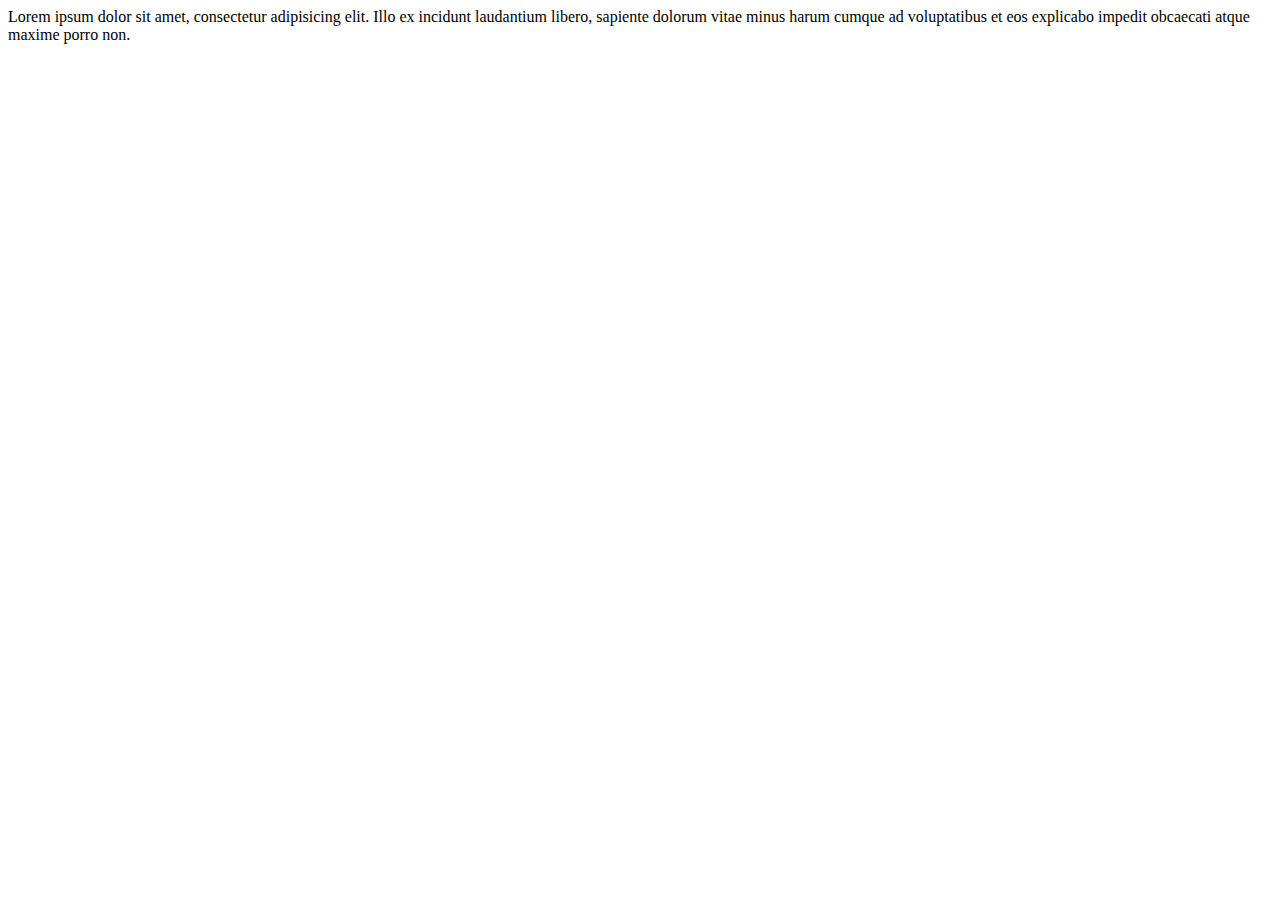
<file: index.html>
<!DOCTYPE html>
<html lang="en">
<head>
    <meta charset="UTF-8">
    <meta http-equiv="X-UA-Compatible" content="IE=edge">
    <meta name="viewport" content="width=device-width, initial-scale=1.0">
    <title>Document</title>
</head>
<body>

    <div>Lorem ipsum dolor sit amet, consectetur adipisicing elit. Illo ex incidunt laudantium libero, sapiente dolorum vitae minus harum cumque ad voluptatibus et eos explicabo impedit obcaecati atque maxime porro non.</div>
    
    <script src="js/libs/lib.js"></script>
    <script src="js/081.js"></script>
</body>
</html>
</file>
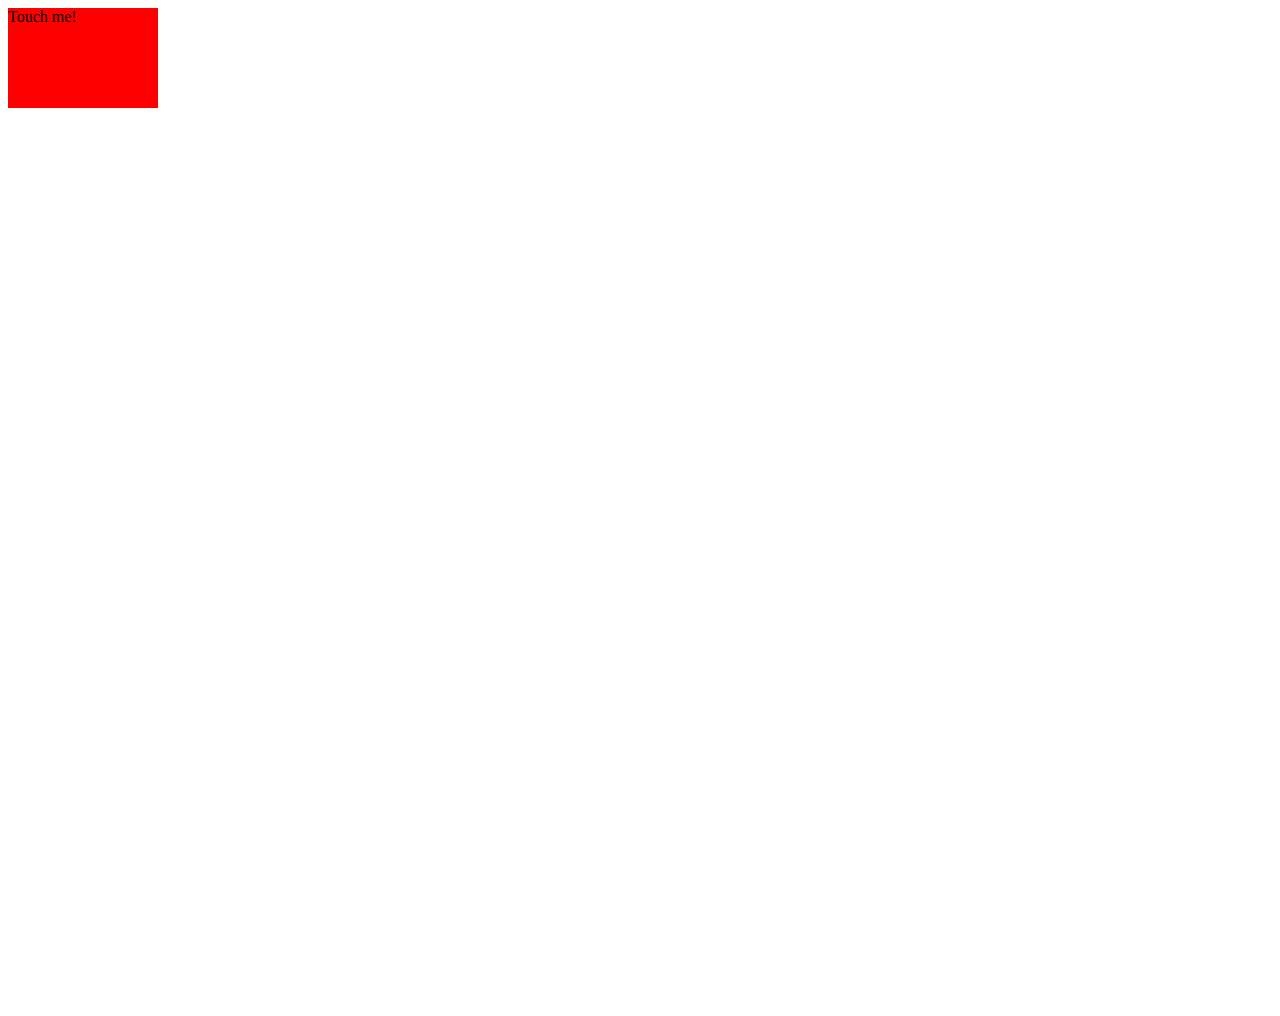
<file: 034.html>
<!DOCTYPE html>
<html lang="en">
<head>
    <meta charset="UTF-8">
    <meta http-equiv="X-UA-Compatible" content="IE=edge">
    <meta name="viewport" content="width=device-width, initial-scale=1.0">
    <title>Document</title>
    
    <style>
        body {
            height: 1000px;
        }
        .box {
            width: 150px;
            height: 100px;
            background-color: red;
        }
    </style>

</head>
<body>
    
    <div class="box">Touch me!</div>

    <script src="js/script.js"></script>
</body>
</html>
</file>
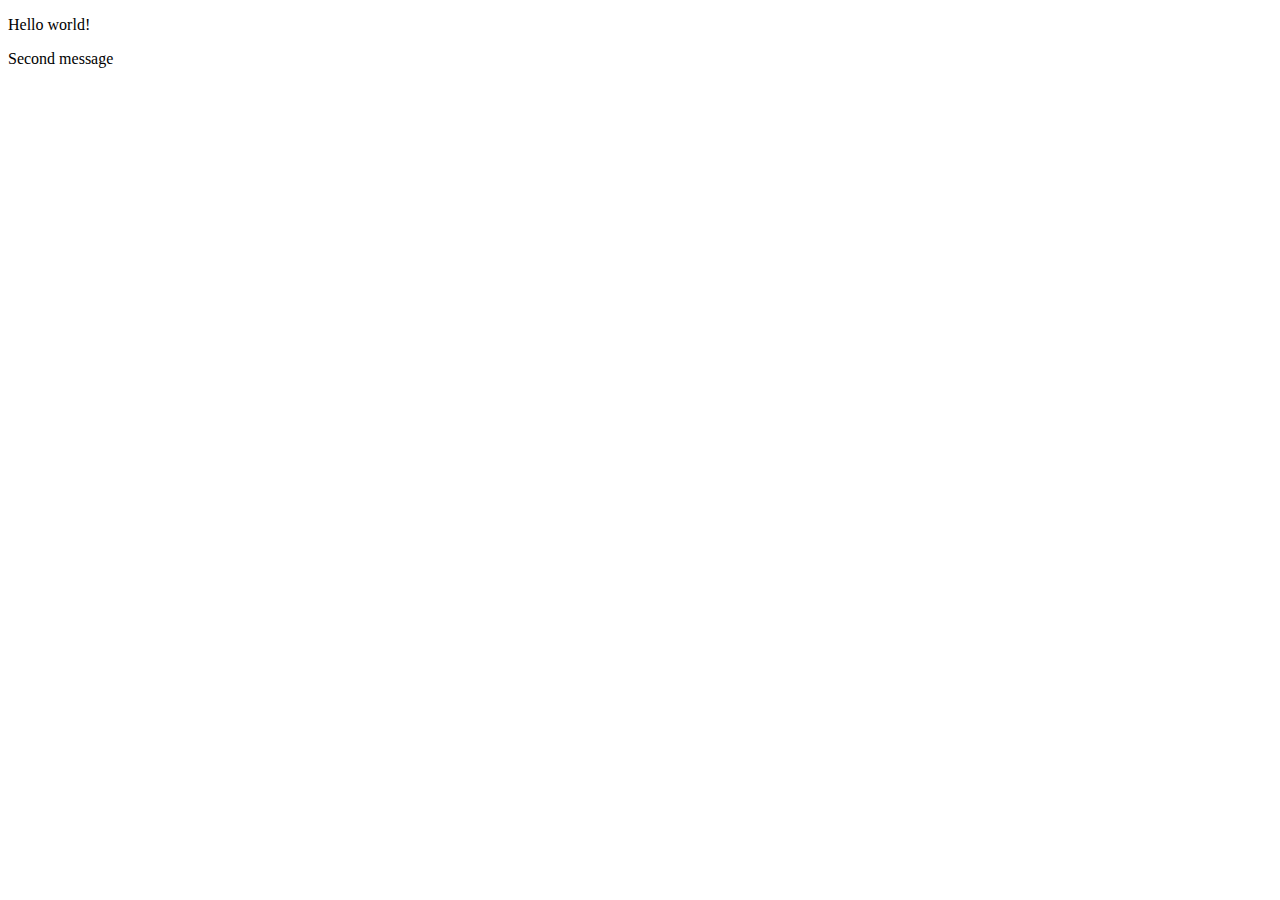
<file: 035.html>
<!DOCTYPE html>
<html lang="en">
<head>
    <meta charset="UTF-8">
    <meta http-equiv="X-UA-Compatible" content="IE=edge">
    <meta name="viewport" content="width=device-width, initial-scale=1.0">
    <title>Document</title>
</head>
<body>
    
    <p>Hello world!</p>
    <p>Second message</p>
    
    <script async src="js/script.js"></script>    
</body>
</html>
</file>
